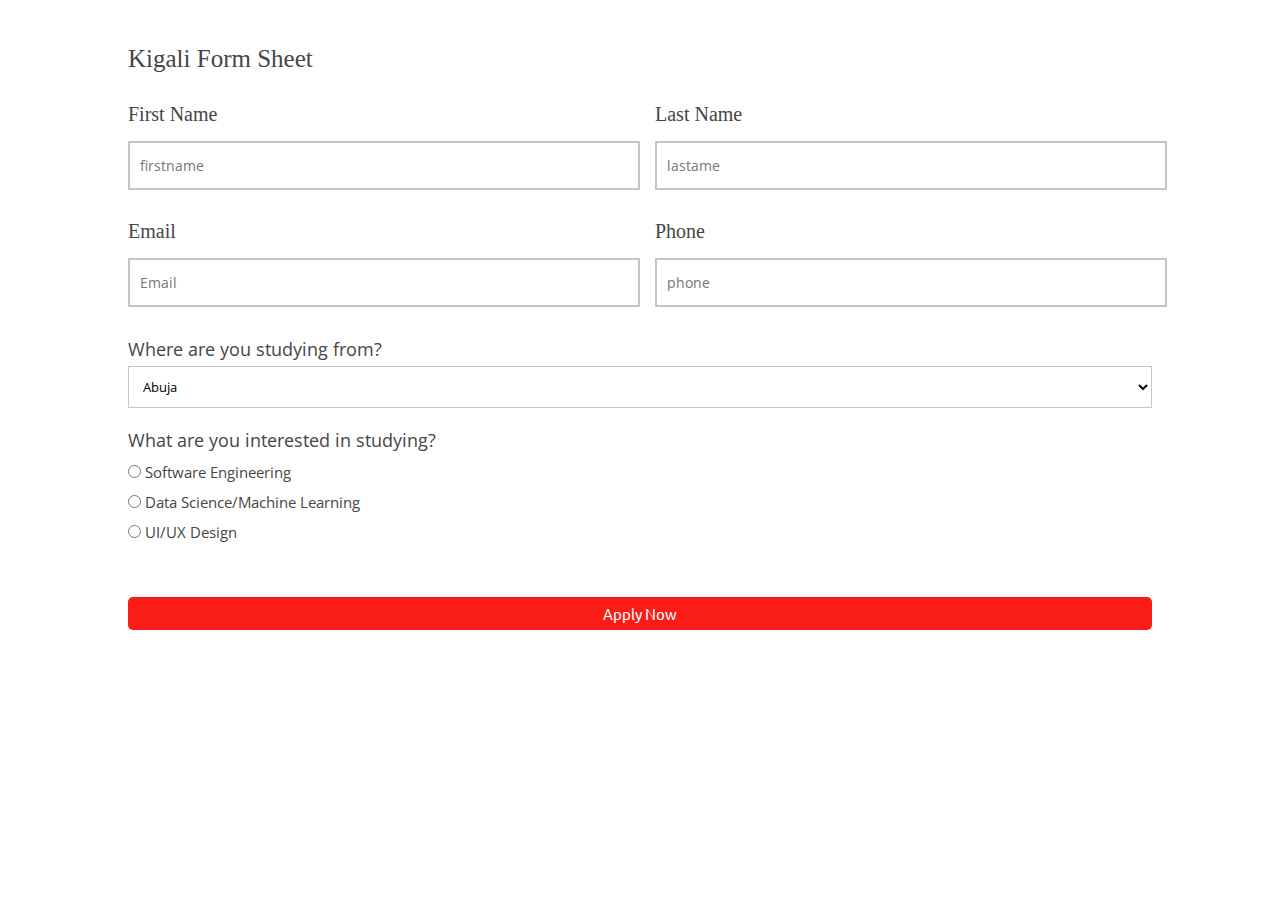
<file: Desktop/registerpageelgivaandchinyere/kigali.htm>
<!DOCTYPE html>
<html lang="en">
   <head>
      <meta name="Author" content="Elgiva Stephen." />
        <meta name="robots" content="index,follow">
        <meta http-equiv="content-type" content="text/html charset=UTF-8"/ >
        <title>form</title>
        <meta name="viewport" content="width=device-width, initial-scale=1"/>
        <link rel="stylesheet" href="styleforkigali.css">
        <link href="https://fonts.googleapis.com/css?family=Jura|Open+Sans|Ubuntu" rel="stylesheet">
       
   </head>
   <body>
      
   <div class="regformWrapper">
            
        <section class="registerWrapper">
	    
	        <div class="regTitle">
                    Kigali Form Sheet
                </div>
		
	<form id="RegForm" method="post" onsubmit="return Validate()">
	 
	      <section class="formCont">
	         
	      <div  class="fullwidth">
		
		<label for="firstname">First Name</label>
		 
		<input onchange="" type="text" id="firstname" name="firstname" tabindex="1" placeholder="firstname" class="inputfield" />  
		<span id="Error1" style="font-size: 12px;color:red;margin-left: 20px;"></span>
		
		
	       </div>  
	       
	     <div  class="fullwidth">
		
		<label for="lastname" style=" margin-left: 15px;" > Last Name</label>
		<input  type="name" id="lastname" name="lastname" tabindex="2" placeholder="lastame" style=" margin-left: 15px;"  class="inputfield" />
		<span id="Error2" style="font-size: 12px;color:red;margin-left: 20px;"></span>
		
	      </div>
	   
	 </section>
	 
	 <section class="formCont">
	    
	    <div  class="fullwidth">
		
		<label for="email">Email</label>
		
		<input type="email" id="email" name="email" tabindex="3" placeholder="Email" class="inputfield" />
		<span id="Error3" style="font-size: 12px;color:red;margin-left: 20px;"></span>
		
	     </div>
	     
	      <div  class="fullwidth">
		
		<label for="phone" style=" margin-left: 15px;" >Phone</label>
		<input type="text" value="" id="phone" name="phone" tabindex="4" placeholder="phone" style=" margin-left: 15px;" class="inputfield" />
		<span id="Error4" style="font-size: 12px;color:red;margin-left: 20px;"></span>
		
	      </div>
	      <p style="clear: both;"></p>
	  </section>  
	    
	    
	    <div class="guTTerLi">
		
		<label for="location">  Where are you studying from?</label>
			<select value="" type="text" id="location" name="location" tabindex="5">
			  <option value="Abuja">Abuja</option>
			  <option value="Delta">Delta</option>
			  <option value="Enugu">Enugu</option>
			  <option value="Lagos">Lagos</option>
			  <option value="Ondo">Ondo</option>
			  <option></option>
			</select>
	        
	       <span id="Error5" style="font-size: 12px;color:red;margin-left: 20px;"></span>
	       
	      </div>
	    
	     <div  class="fullWidth">
	       <p>What are you interested in studying?</p>
	       <ul>
		  <li>
		     <label for="software"> 
			<input type="radio" value="software" id="software" name="course"/> 
			  <span>Software Engineering </span>
		     </label>
		  </li>
		  <li>
		     <label for="datascience"> 
			<input type="radio" value="datascience" id="datascience" name="course"/> 
			Data Science/Machine Learning 
		     </label>
		  </li>
	          <li>
		     <label for="uiux"> 
			<input type="radio" value="uiux" id="uiux" name="course"/> 
			UI/UX Design
		     </label>
		  </li>   
               </ul>  
	     </div>
	     
	    
	    <p class="pclear"></p>
	  
	  
	</section>
      </div>
      
        
      
      
      <div class=" loginsubm ">
	<section class="registerWrapper">
        <input onclick=""  type="submit" name="" value="Apply Now"  class="loginField" />
	
	</section>
      </div>
      
      </form>
	
	<script>
	 

     // SELECTING ALL TEXT ELEMENTS
     function Validate()
     {    
      const firstname = document.forms['RegForm']['firstname'];
      const lastname = document.forms['RegForm'][ 'lastname'];
      const email = document.forms['RegForm']['email'];
      
   // SELECTING ALL ERROR DISPLAY ELEMENTS
   const firstname_error = document.getElementById('Error1');
   const lastname_error = document.getElementById('Error2');
   const email_error = document.getElementById('Error3');
   
   
   // SETTING ALL EVENT LISTENERS
   firstname.addEventListener( 'blur', firstnameVerify, true);
   lastname.addEventListener('blur', lastnameVerify, true);
   email.addEventListener('blur', emailVerify, true);
   
   // validation function
   
   
     // validate fisrtname
     if (firstname.value == "") {
       Error1.textContent = "firstname is required";
       firstname.focus();
       return false;
     }
     // validate firstname
     if (firstname.value.length < 3) {
       Error1.textContent = "firstname must be at least 3 characters";
       firstname.focus();
       return false;
     }
  // validate lastname
  if (lastname.value == "") {
    Error2.textContent = "lastname is required";
    lastname.focus();
    return false;
  }
  // validate lasttname
  if (lastname.value.length < 3) {
    Error2.textContent = "lastname must be at least 3 characters";
    lastname.focus();
    return false;
  }
  // validate email
  if (email.value == "") {
    email.focus();
    return false;
  }
  
}
   // event handler functions
   
   function firstnameVerify() {
     if (firstname.value != "") {
      firstname.style.border = "1px solid red";
      document.getElementById('Error1').style.color = "red";
      Error1.innerHTML = "";
      return true;
     }
   }
   function lastnameVerify() {
     if (lastname.value != "") {
      lastname.style.border = "1px solid red";
      document.getElementById('Error2').style.color = "red";
      Error2.innerHTML = "";
      return true;
     }
   }
   function emailVerify() {
     if (email.value != "") {
	   email.style.border = "1px solid red";
	   document.getElementById('Error3').style.color = "red";
	   Error3.innerHTML = "";
	   return true;
  }
}


 
 	 
		 

</script>
  
    </section>
	 
    </div>
   
   
   
   
   
   
   
   
   </body>
</html>
</file>
<file: Desktop/registerpageelgivaandchinyere/styleforkigali.css>
@viewport {
  width: device-width; }
/*
Author:   Chinyere Uba-Eze.
Title:    CSS Document
*/
h1, h2, h3, h4, h5, h6, img, p, table, tr, td, span, strong, label, input, select, section, div, header, textarea {
  margin: 0;
  padding: 0; }

a img {
  border: none; }

a {
  text-decoration: none;
  margin: 0;
  padding: 0;
  outline: none;
  color: inherit; }

ul, li {
  list-style-type: none;
  padding: 0;
  margin: 0; }

table td {
  vertical-align: top; }

html {
  box-sizing: border-box; }

*, *:before, *:after {
  box-sizing: inherit; }

body {
  margin: 0;
  padding: 0;
  width: 100%;
  height: auto;
  background: url("") no-repeat fixed;
  
}
.registerWrapper .regTitle{
  font-size: 25px;
  
}
.regformWrapper {
    width: 100%;
}
.registerWrapper {
  width: 80%;
  margin: 35px auto 30px auto;
  padding: 10px 0;
  font-size: 20px;
}
.registerWrapper div{
  color: #464646;
}
.regformWrapper .inputfield {
    width: 100%;
    padding: 13px 0;
    border-radius: none;
    border:  2px solid #c5c5c5;
    font-size: 14px;
    font-family: "Open Sans", sans-serif;
  }
  .registerWrapper .inputfield {
    width: 100%;
    padding: 13px 10px;
    border-radius: 0;
    margin-top: 15px;
    font-family: "Open Sans", sans-serif;
    background-color: transparent;
  }
  .registerWrapper select {
    width: 100%;
    padding: 13px 10px;
    border-radius: 0;
    border-bottom: 2px solid #c5c5c5;
    margin-top: 15px;
    font-family: "Open Sans", sans-serif;
    background-color: transparent;
  }
  .registerWrapper input[type=radio] li {
    margin-top: 10px;
  }
   .fullwidth{
  float: left;
  margin-top: 30px;
  width:50%;
}
.fullwidth label{
    width: 100%;
  }
.fullWidth label {
  width: 100%;
  font-size: 15px;
  font-family: "Open Sans", sans-serif;
}  
.guTTerLi  {
  width: 100%;
  font-size: 15px;
  margin-top: 30px;
  
}
.guTTerLi label {
  width: 100%;
  font-size: 18px;
  font-family: "Open Sans", sans-serif;
}  
.guTTerLi select {
  width: 100%;
  padding: 10px 10px;
  border: 1px solid #c5c5c5;
  margin-top: 5px; }
  
.pclear{
    clear: both;
  }
   
.fullWidth p{
  margin-top: 20px;
  font-size: 18px;
  font-family: "Open Sans", sans-serif;
 }
   .fullWidth li {
  margin-top: 10px;
  font-size: 15px;
  font-family: "Open Sans", sans-serif;
   }
 .inputfield {
  float: left;
  padding: 3px 10px;
  background-color: #f3f3f3;
  border: none;
  width: 40%; 
}
  
  .pclear{
    clear: both;
  }
  .loginsubm {
}

.loginsubm input[type=submit] {
  width: 100%;
  text-align: center;
  padding: 7px 15px;
  font-size: 15px;
  background-color: #fa1c16;
  border: none;
  border-radius: 5px;
  color: #ffffff;
  cursor: pointer;
  font-family: "Ubuntu", sans-serif; }

.loginsubm input[type=submit]:hover {
  background-color: #d24d3e; }
</file>
